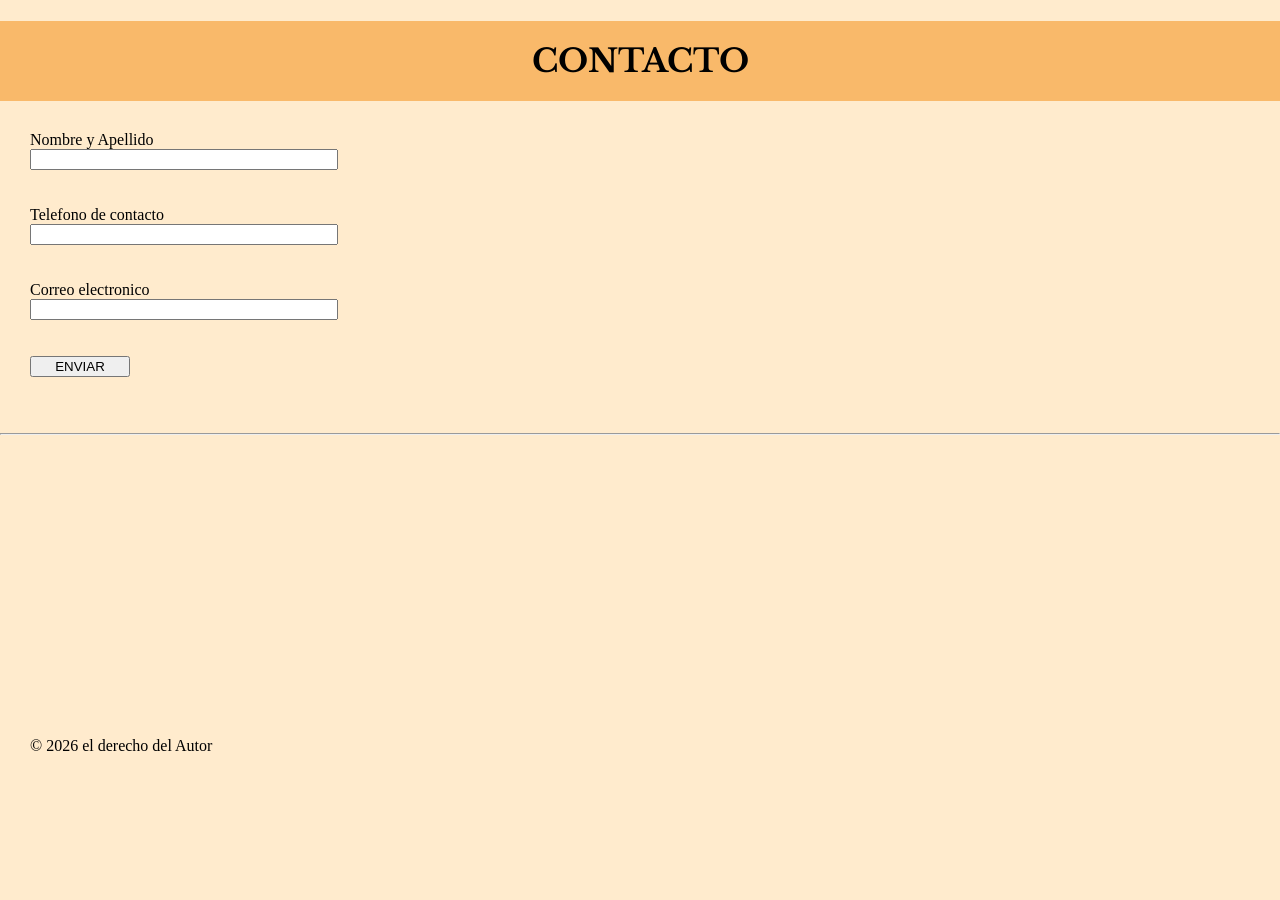
<file: contacto.html>
<!DOCTYPE html>
<html lang="es">
<head>
    <meta charset="UTF-8">
    <meta name="viewport" content="width=device-width, initial-scale=1.0">
    <link rel="preconnect" href="https://fonts.googleapis.com">
    <link rel="preconnect" href="https://fonts.gstatic.com" crossorigin>
    <link href="https://fonts.googleapis.com/css2?family=League+Spartan:wght@100..900&family=Libre+Baskerville:ital,wght@0,400..700;1,400..700&display=swap" rel="stylesheet">
    <title>CONTACTO</title>
    <link rel="stylesheet" href="contacto.css">
</head>
<body>
    <header>
        <h1>CONTACTO</h1>
        <form class="formulario"
         action="#">
            <label for="name">Nombre y Apellido</label>
            <input type="text" id="name">
            <br>
            <br>
            <label for="telefono">Telefono de contacto</label>
            <input type="text" id="telefono de contacto">
            <br>
            <br>
            <label for="correo">Correo electronico</label>
            <input type="text" id="correo">
            <br>
            <br>
           <button type="submit">ENVIAR</button>
    </form> 

    </header>
<br>
<hr>



    







<iframe src="https://www.google.com/maps/embed?pb=!1m18!1m12!1m3!1d3125.4878642009558!2d-0.39664922427449356!3d38.43019877182752!2m3!1f0!2f0!3f0!3m2!1i1024!2i768!4f13.1!3m3!1m2!1s0xd623bbd66ed9053%3A0xbe623e4f6a14216c!2sAPAC%20-%20Asociacion%20de%20Animales%20de%20El%20Campello!5e0!3m2!1ses!2ses!4v1779179714364!5m2!1ses!2ses" width="300" height="200" style="border:0;" allowfullscreen="" loading="lazy" referrerpolicy="no-referrer-when-downgrade"></iframe>
<footer>&copy; 2026 el derecho del Autor</footer>

</body>

</html>
</file>
<file: contacto.css>
body{
    background-color: blanchedalmond;
    margin:0px;
    padding:0px ;

}

h1 {
    text-align: center;
    background-color: rgb(249, 185, 106);
    font-family: 'Libre Baskerville', sans-serif;
    padding: 20px;

}

.formulario{

    display: flex;
    flex-direction: column;
    margin: 30px;

    
}

.formulario
input
{
    width: 300px;

}
.formulario
button {
    width: 100px;

}
 iframe {
    margin: 30px;
 }

 footer{
    margin: 30px;
    
 }
</file>
